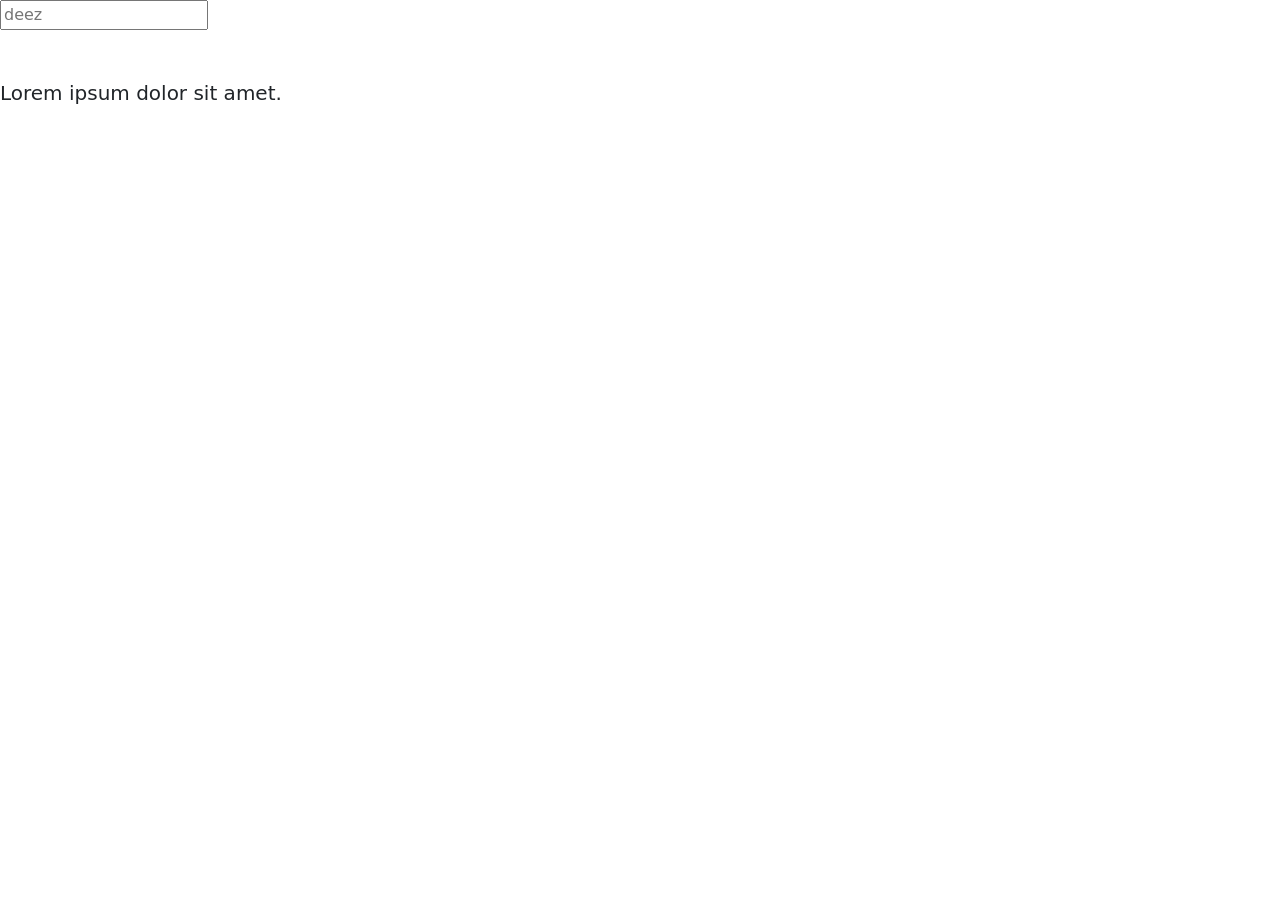
<file: Week 5/index.html>
<!DOCTYPE html>
<html lang="en">
<head>
    <meta charset="UTF-8">
    <meta name="viewport" content="width=device-width, initial-scale=1.0">
    <title>Document</title>
    <link href="https://cdn.jsdelivr.net/npm/bootstrap@5.3.8/dist/css/bootstrap.min.css" rel="stylesheet" integrity="sha384-sRIl4kxILFvY47J16cr9ZwB07vP4J8+LH7qKQnuqkuIAvNWLzeN8tE5YBujZqJLB" crossorigin="anonymous">
</head>
<body>
    
    <!-- <h3 id="main-title">Hello World</h3>
    <p id="main-para">Lorem ipsum dolor sit amet consectetur adipisicing elit. Quis, totam.</p>
    
    <div class="container">
        <div class="row p-2">
            <div class="card col-4">
                Card A
            </div> 
            <div class="card col-4">
                Card B
            </div>
            <div class="card col-4">
                Card C
            </div>
        </div> 

        <div class="row p-2">
            <div class="card col-4">
                Card D
            </div>

            <div class="card col-4">
                Card E
            </div>
            <div class="card col-4">
                Card F
            </div>
        </div>
    </div>

    <div class="container mt-4">
        <ul>
            <li>Item</li>
            <li>Item</li>
            <li>Item</li>
            <li>Item</li>
        </ul> -->
        <!-- <h2 id="title">Headin 2</h2>
        <p id="desc">Lorem ipsum dolor sit amet.</p>
        <input id="name" value="Luis Ruiz" class="form-control" type="text">
        <img id="image" src="https://picsum.photo/300/300" alt="Oink"> photos is correct link-->
        <!-- <button onclick="clickMe()" id="btn" class="btn btn-sm btn-info">Click ME</button>

    </div>  -->
    


<!-- <div id="container" class="container mt-5 bg-dark text-white">
    <button id="btn1" class="btn btn-secondary m-4">Click Me</button>
    <button id="btn2" class="btn btn-primary m-4">Gnarly</button>
    <div id="innerDiv" class="container bg-light text-dark p-4">
        <button class="btn btn-info">inner click</button>
    </div>
    <button id="btn3" class="">Lizard!</button>
    <button id="btnRemove">Remove listener</button> 
</div> -->

<input id="input" placeholder="deez" type="text">
<p id="preview" class="lead mt-5">Lorem ipsum dolor sit amet.</p>

<script src="day2.js"></script>
</body>
</html>
</file>
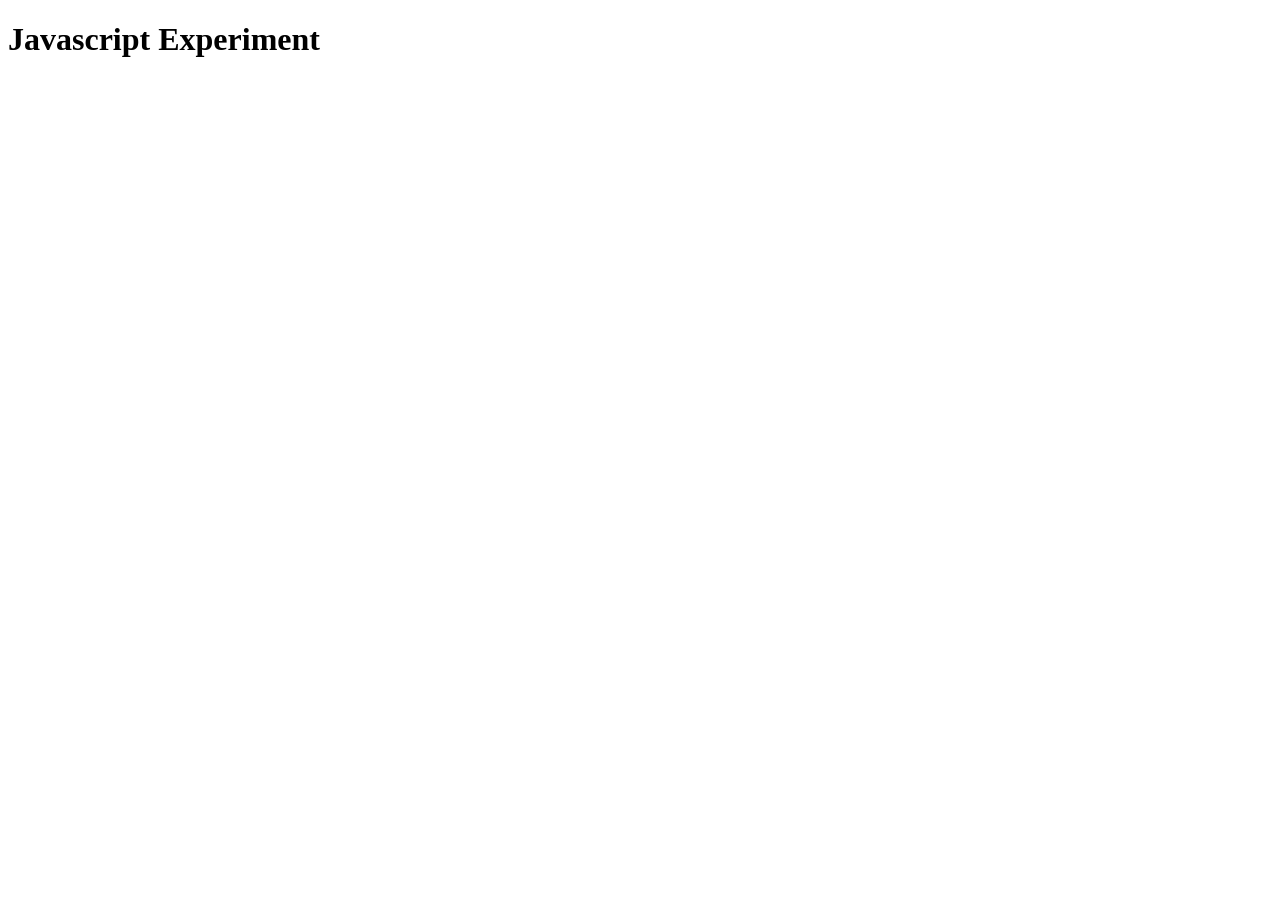
<file: VOD-Exercises/Exercise02/index.html>
<!DOCTYPE html>
<html lang="en">
<head>
    <meta charset="UTF-8">
    <meta name="viewport" content="width=device-width, initial-scale=1.0">
    <title>Javascript Experiment</title>
</head>
<body>
    <h1>Javascript Experiment</h1>
    <script src="./code.js"></script>
    
</body>
</html>
</file>
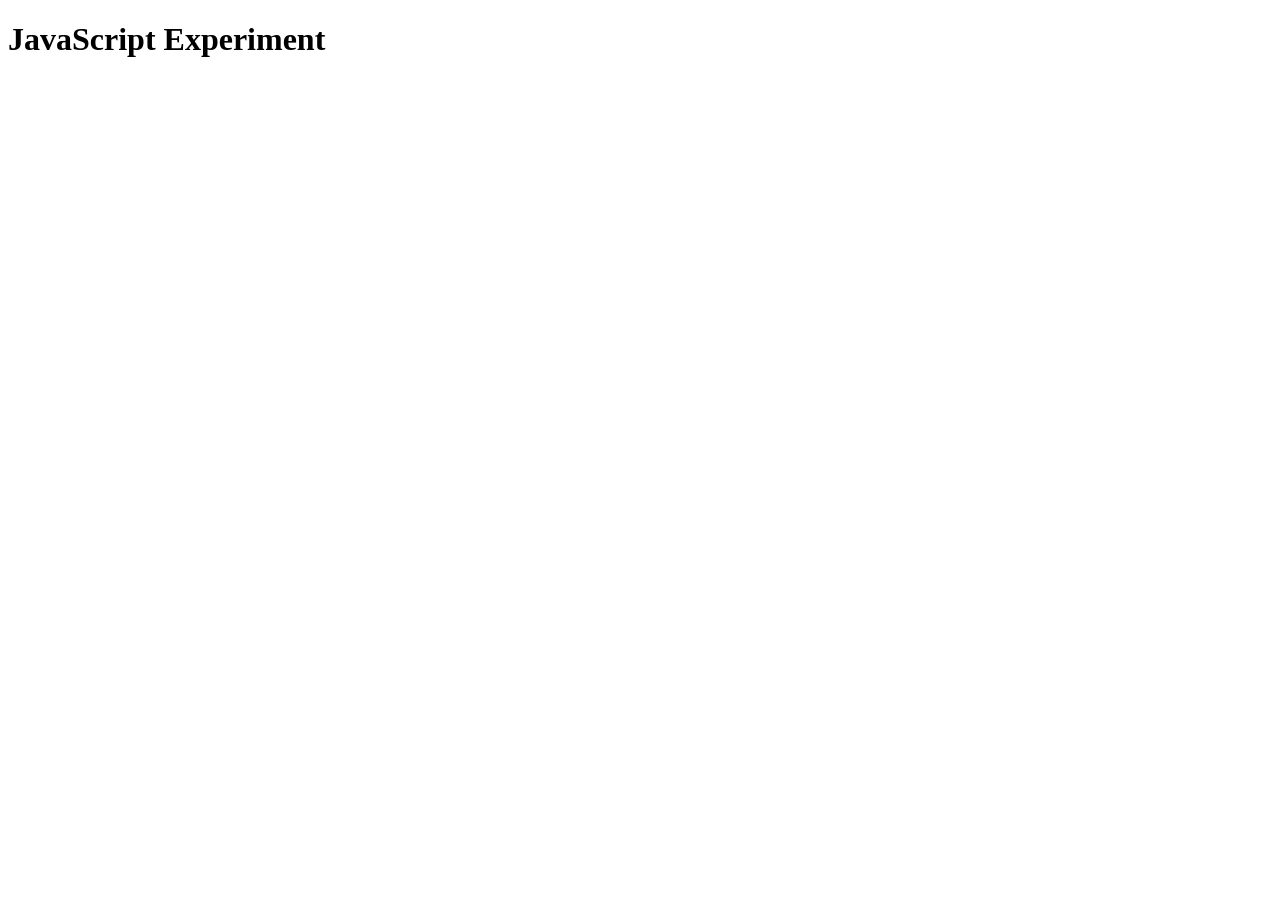
<file: es6-fundamentals-exercises-main/Module-1/Exercise02/index.html>
<!DOCTYPE html>
<html lang="en">
<head>
    <meta charset="UTF-8">
    <meta http-equiv="X-UA-Compatible" content="IE=edge">
    <meta name="viewport" content="width=device-width, initial-scale=1.0">
    <title>JavaScript Experiment</title>
</head>
<body>
    <h1>JavaScript Experiment</h1>
    <script src="./js/code.js"></script>
</body>
</html>
</file>
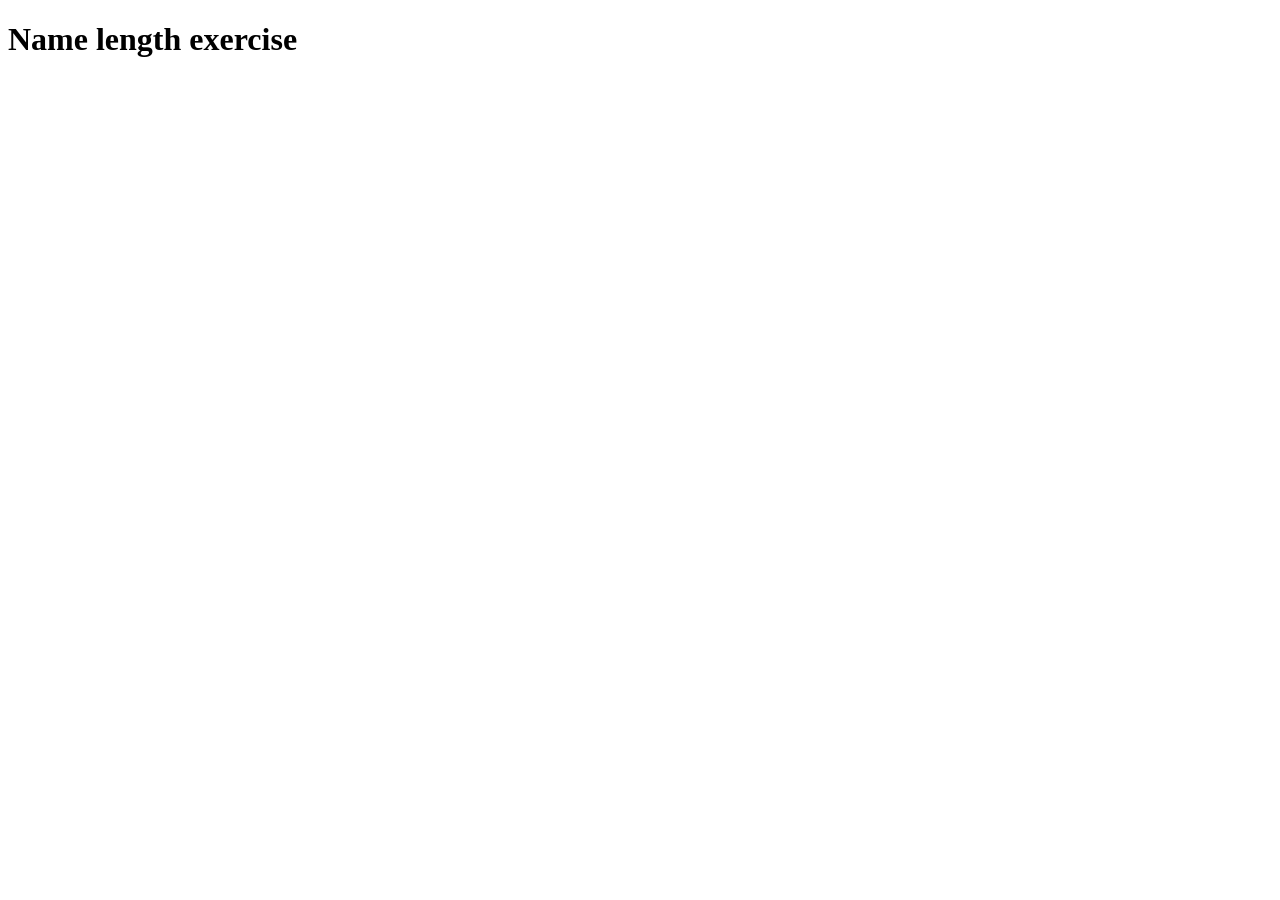
<file: es6-fundamentals-exercises-main/Module-2/Exercise02/index.html>
<!DOCTYPE html>
<html lang="en">
<head>
    <meta charset="UTF-8">
    <meta http-equiv="X-UA-Compatible" content="IE=edge">
    <meta name="viewport" content="width=device-width, initial-scale=1.0">
    <title>Document</title>
</head>
<body>
    <h1>Name length exercise</h1>
    <script src="./exercise2.js"></script>
</body>
</html>
</file>
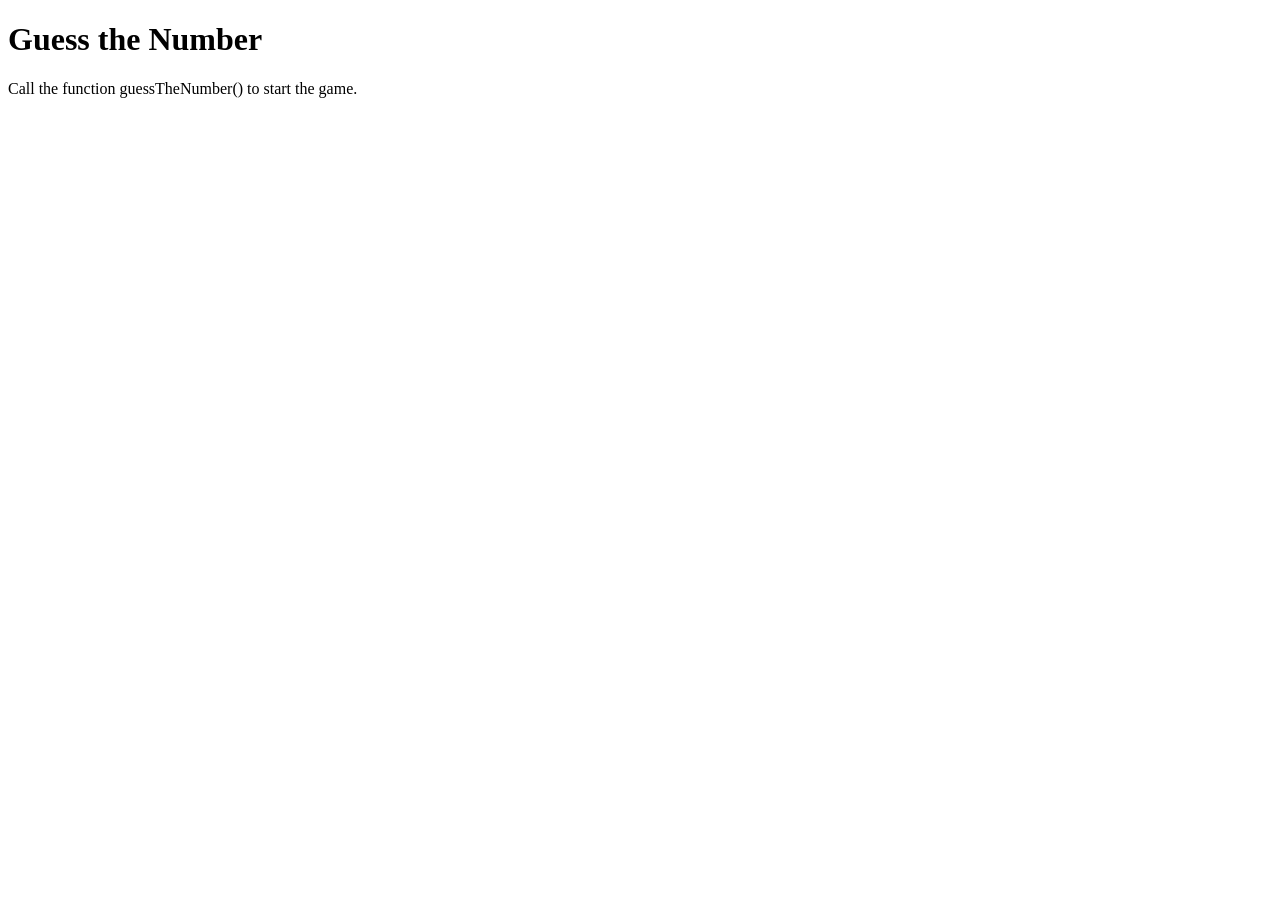
<file: es6-fundamentals-exercises-main/Module-3/Exercise01/index.html>
<!DOCTYPE html>
<html lang="en">
<head>
    <meta charset="UTF-8">
    <meta http-equiv="X-UA-Compatible" content="IE=edge">
    <meta name="viewport" content="width=device-width, initial-scale=1.0">
    <title>Document</title>
</head>
<body>
    <h1>Guess the Number</h1>
    <p>Call the function guessTheNumber() to start the game.</p>
    <script src="./exercise01.js"></script>
</body>
</html>
</file>
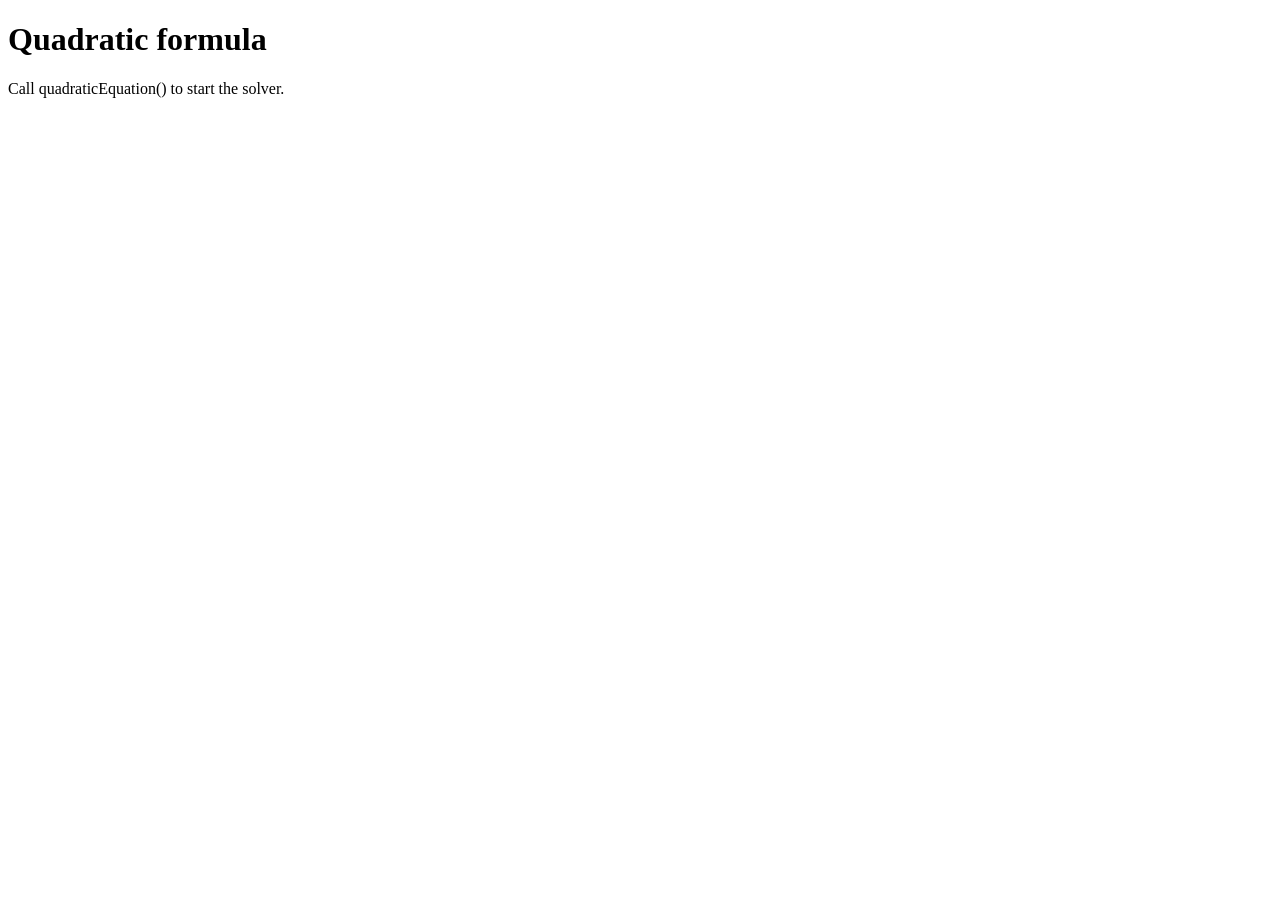
<file: es6-fundamentals-exercises-main/Module-3/Exercise02 - quadratic/index.html>
<!DOCTYPE html>
<html lang="en">
<head>
    <meta charset="UTF-8">
    <meta http-equiv="X-UA-Compatible" content="IE=edge">
    <meta name="viewport" content="width=device-width, initial-scale=1.0">
    <title>Document</title>
</head>
<body>
    <h1>Quadratic formula</h1>
    <p>Call quadraticEquation() to start the solver.</p>
    <script src="quadratic.js"></script>
</body>
</html>
</file>
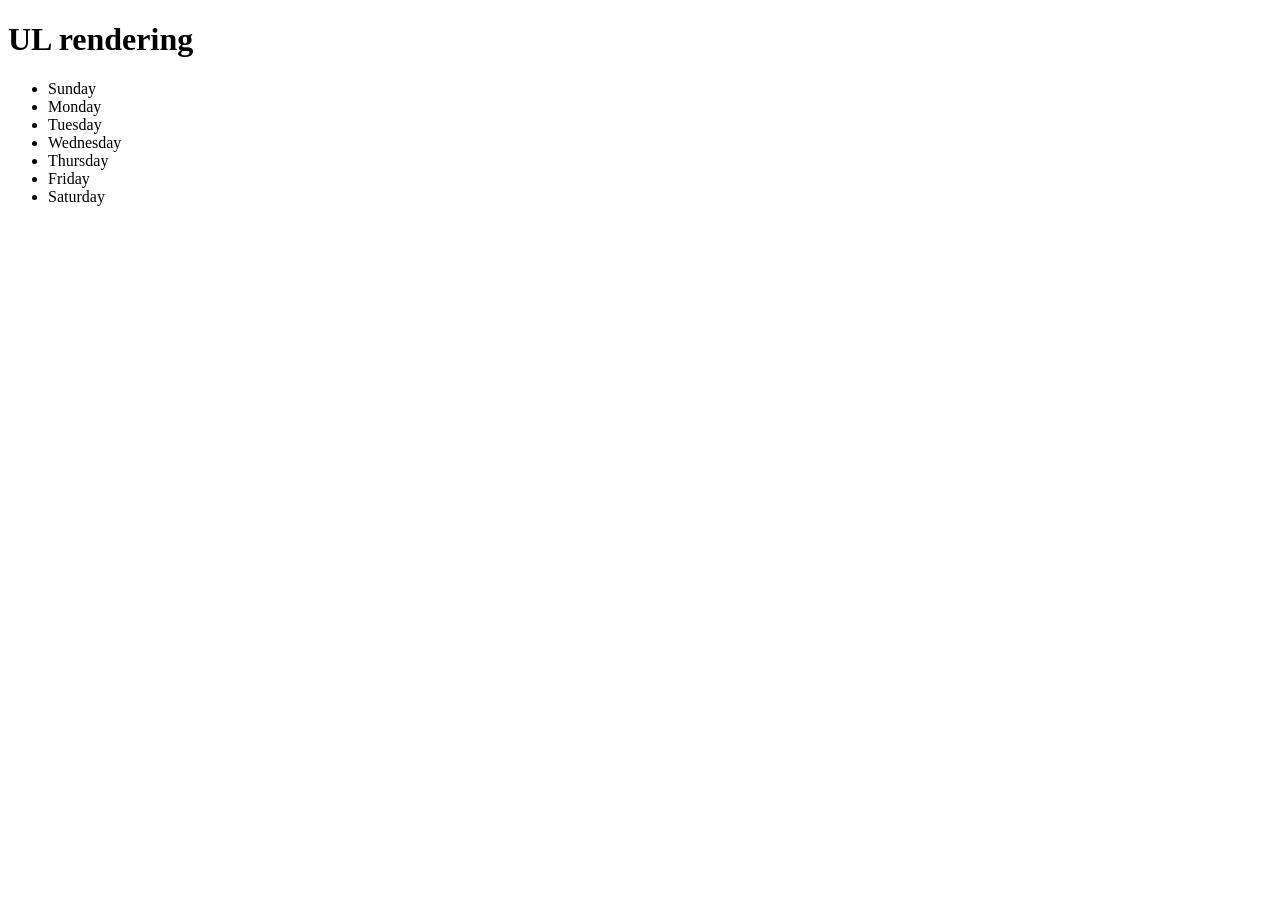
<file: es6-fundamentals-exercises-main/Module-3/Coding Challenges/Exercise3/index.html>
<!DOCTYPE html>
<html lang="en">
<head>
    <meta charset="UTF-8">
    <meta http-equiv="X-UA-Compatible" content="IE=edge">
    <meta name="viewport" content="width=device-width, initial-scale=1.0">
    <title>Document</title>
</head>
<body>
    <h1>UL rendering</h1>
    <div class="js-container"></div>
    <script src="script.js"></script>
</body>
</html>
</file>
